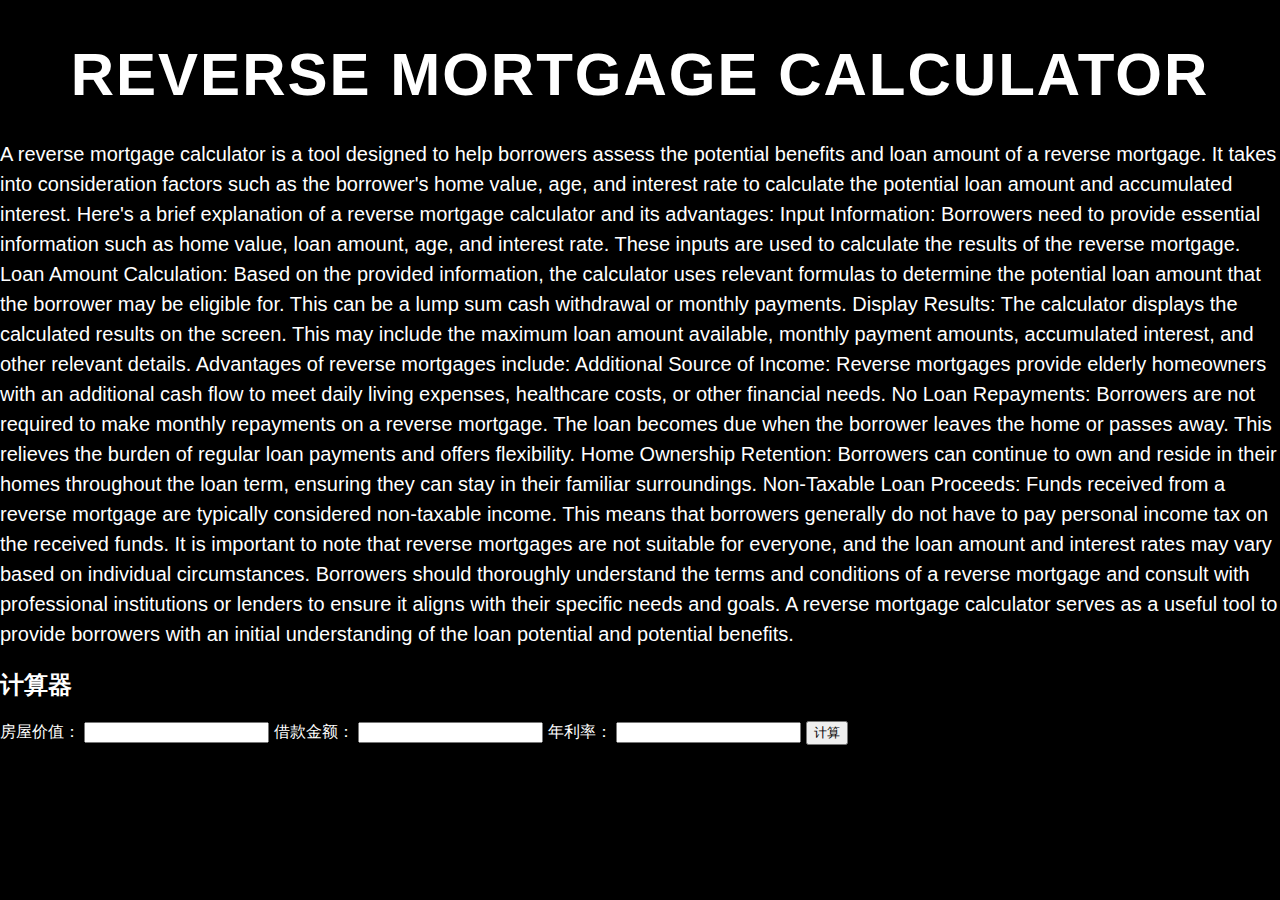
<file: src/main/resources/static/ReverseMortgageCalculator.html>
<!DOCTYPE html>
<html>
<head>
    <meta charset="UTF-8">
    <title>Reverse Mortgage Calculator</title>
    <link rel="stylesheet" href="ReverseMortgageCalculator.css">
    <!-- 这里可以添加其他的meta标签和CSS文件链接 -->

</head>
<body>
<header>
    <!-- 添加页面顶部导航栏 -->
    <nav>
        <!-- 导航链接 -->
    </nav>
</header>

<main>
    <section>
        <h1>Reverse Mortgage Calculator</h1>
        <p>A reverse mortgage calculator is a tool designed to help borrowers assess the potential benefits and loan amount of a reverse mortgage. It takes into consideration factors such as the borrower's home value, age, and interest rate to calculate the potential loan amount and accumulated interest.

            Here's a brief explanation of a reverse mortgage calculator and its advantages:

            Input Information: Borrowers need to provide essential information such as home value, loan amount, age, and interest rate. These inputs are used to calculate the results of the reverse mortgage.

            Loan Amount Calculation: Based on the provided information, the calculator uses relevant formulas to determine the potential loan amount that the borrower may be eligible for. This can be a lump sum cash withdrawal or monthly payments.

            Display Results: The calculator displays the calculated results on the screen. This may include the maximum loan amount available, monthly payment amounts, accumulated interest, and other relevant details.

            Advantages of reverse mortgages include:

            Additional Source of Income: Reverse mortgages provide elderly homeowners with an additional cash flow to meet daily living expenses, healthcare costs, or other financial needs.

            No Loan Repayments: Borrowers are not required to make monthly repayments on a reverse mortgage. The loan becomes due when the borrower leaves the home or passes away. This relieves the burden of regular loan payments and offers flexibility.

            Home Ownership Retention: Borrowers can continue to own and reside in their homes throughout the loan term, ensuring they can stay in their familiar surroundings.

            Non-Taxable Loan Proceeds: Funds received from a reverse mortgage are typically considered non-taxable income. This means that borrowers generally do not have to pay personal income tax on the received funds.

            It is important to note that reverse mortgages are not suitable for everyone, and the loan amount and interest rates may vary based on individual circumstances. Borrowers should thoroughly understand the terms and conditions of a reverse mortgage and consult with professional institutions or lenders to ensure it aligns with their specific needs and goals. A reverse mortgage calculator serves as a useful tool to provide borrowers with an initial understanding of the loan potential and potential benefits.</p>
    </section>

    <section>
        <h2>计算器</h2>
        <form id="reverse-mortgage-form">
            <label for="home-value">房屋价值：</label>
            <input type="number" id="home-value" required>

            <label for="loan-amount">借款金额：</label>
            <input type="number" id="loan-amount" required>

            <label for="interest-rate">年利率：</label>
            <input type="number" id="interest-rate" step="0.01" required>

            <button type="submit">计算</button>
        </form>

        <div id="result"></div>
    </section>
</main>

<footer>
    <!-- 添加页脚内容，包括联系方式和行动呼吁 -->
</footer>
<script>
    document.getElementById("reverse-mortgage-form").addEventListener("submit", function(event) {
      event.preventDefault(); // 阻止表单的默认提交行为

      // 获取表单输入的值
      var homeValue = parseFloat(document.getElementById("home-value").value);
      var loanAmount = parseFloat(document.getElementById("loan-amount").value);
      var interestRate = parseFloat(document.getElementById("interest-rate").value);

      // 进行计算
      var totalInterest = (homeValue - loanAmount) * (interestRate / 100);
      var totalPayment = loanAmount + totalInterest;

      // 显示结果
      document.getElementById("result").innerHTML = "预计借款金额：" + totalPayment.toFixed(2);
    });
</script>
</body>
</html>
</file>
<file: src/main/resources/static/ReverseMortgageCalculator.css>
/* 全局样式 */
body {
  background-color: #000;
  color: #fff;
  font-family: 'Roboto', Arial, sans-serif;
  margin: 0;
  padding: 0;
}

.container {
  max-width: 800px;
  margin: 0 auto;
  padding: 20px;
}

h1 {
  font-size: 48px;
  text-align: center;
  margin-bottom: 30px;
  text-transform: uppercase;
}

p {
  font-size: 20px;
  line-height: 1.5;
  margin-bottom: 20px;
}

/* 按钮样式 */
.button {
  display: inline-block;
  padding: 10px 20px;
  background-color: #007bff;
  color: #fff;
  text-decoration: none;
  border-radius: 4px;
  transition: background-color 0.3s ease;
  font-size: 18px;
  font-weight: bold;
}

.button:hover {
  background-color: #0056b3;
}

/* 表格样式 */
table {
  width: 100%;
  border-collapse: collapse;
  margin-bottom: 20px;
}

table th,
table td {
  padding: 10px;
  text-align: left;
  border-bottom: 1px solid #fff;
}

table th {
  background-color: #007bff;
  color: #fff;
  font-weight: bold;
  text-transform: uppercase;
}

/* 结果框样式 */
.result-box {
  background-color: #222;
  padding: 20px;
  border-radius: 4px;
  margin-bottom: 20px;
  box-shadow: 0 0 10px rgba(255, 255, 255, 0.2);
}

.result-box h2 {
  font-size: 30px;
  margin-bottom: 10px;
}

.result-box p {
  font-size: 18px;
}

/* 页面主题样式 */
.theme {
  color: #007bff;
}

.theme-bg {
  background-color: #007bff;
}

.theme-border {
  border: 2px solid #007bff;
}

/* AI风格调整 */
h1 {
  font-size: 60px;
  letter-spacing: 2px;
}

.button {
  font-size: 20px;
}

.table-container {
  overflow-x: auto;
}

.result-box {
  box-shadow: 0 0 20px rgba(0, 123, 255, 0.4);
}

.theme {
  color: #00ff84;
}

.theme-bg {
  background-color: #00ff84;
}

.theme-border {
  border: 2px solid #00ff84;
}
</file>
